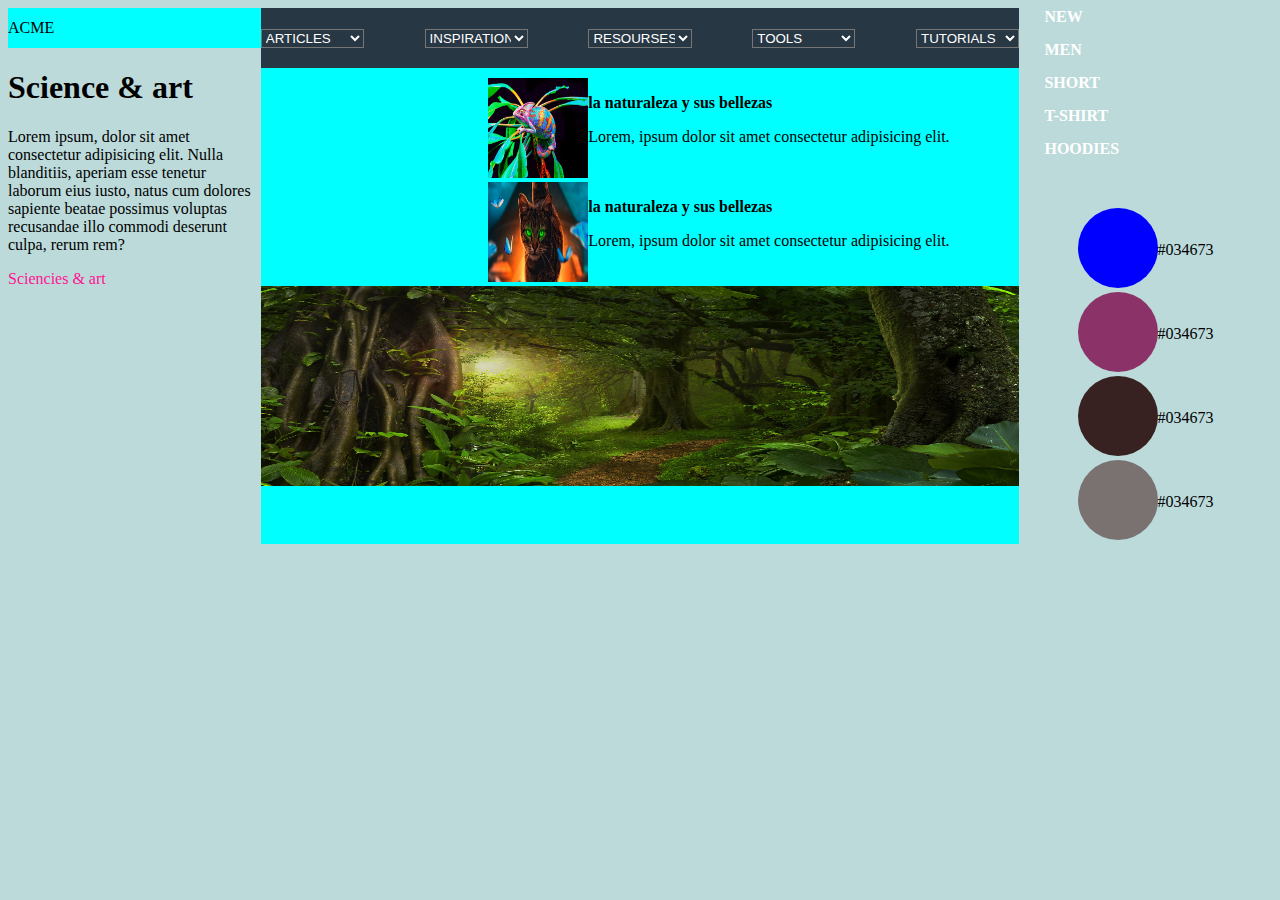
<file: html/parcial.html>
<!DOCTYPE html>
<html lang="en">

<head>
    <meta charset="UTF-8">
    <meta http-equiv="X-UA-Compatible" content="IE=edge">
    <meta name="viewport" content="width=device-width, initial-scale=1.0">
    <title>Parcial de primer corte</title>
</head>
<link rel="stylesheet" href="../css/styles.css">

<body>
    <div class="DivPadre">
        <div class="DivIzquierdo">
            <div class="DivLabel">
                <div><label for="">ACME</label></div>
            </div>
            <div class="DivTetx">
                <div>
                    <h1>Science & art</h1>
                </div>
                <div>
                    <p>Lorem ipsum, dolor sit amet consectetur adipisicing elit. Nulla blanditiis, aperiam esse tenetur
                        laborum
                        eius iusto, natus cum dolores sapiente beatae possimus voluptas recusandae illo commodi deserunt
                        culpa,
                        rerum rem?</p>
                </div>
                <div>
                    <p style="color: deeppink;">Sciencies & art</p>
                </div>
            </div>
        </div>
        <!-- **** -->
        <div class="DivCentral">
            <div class="ConSelect">
                <select>
                    <option value="AR">ARTICLES</option>
                    <option value="">Revista</option>
                    <option value="">Novelas</option>
                    <option value="">Pelis</option>
                    <option value="">Periodicos</option>
                </select>
                <select>
                    <option value="INS">INSPIRATIONS</option>
                    <option value="">Libro de kevin karl</option>
                    <option value="">Libre 7 pasos para triunfar</option>
                    <option value="">Declive</option>
                </select>
                <select>
                    <option value="RES">RESOURSES</option>
                    <option value="">Libros</option>
                    <option value="">Bibliotecas</option>
                </select>
                <select>
                    <option value="TOL">TOOLS</option>
                    <option value="">False</option>
                    <option value="">True</option>
                </select>
                <select>
                    <option value="TUT">TUTORIALS</option>
                    <option value="">Nexflix</option>
                    <option value="">You tobe</option>
                </select>
            </div>
            <div class="Divimg">
                <div class="DivDosImg">
                    <div class="DivImgIzquierdo">
                        <div><img src="../recursos/imagenes/camaleon.avif" alt=""></div>
                        <div>
                            <p style="font-weight: bold;">la naturaleza y sus bellezas</p>
                            <p>Lorem, ipsum dolor sit amet consectetur adipisicing elit.</p>
                        </div>
                    </div>
                    <div class="DivImgIzquierdo">
                        <div><img src="../recursos/imagenes/gato1.jpg" alt=""></div>
                        <div>
                            <p style="font-weight: bold;">la naturaleza y sus bellezas</p>
                            <p>Lorem, ipsum dolor sit amet consectetur adipisicing elit.</p>
                        </div>
                    </div>

                </div>
            </div>
            <div class="Uno"><img src="../recursos/imagenes/selva1.jpg" alt="" ></div>
        </div>
        <!-- ** -->
        <div class="DivDerecho">
            <div class="DivA">
                <a href="">NEW</a>
                <a href="">MEN</a>
                <a href="">SHORT</a>
                <a href="">T-SHIRT</a>
                <a href="">HOODIES</a>
            </div>

           <div class="Ovalo">
            <div class="DivOvalo">
                <div>
                    <div><span class="dot1"></span></div>
                    <div>
                        <span>#034673</span>
                    </div>
                </div>
                <div>
                    <div><span class="dot2"></span></div>
                    <div>
                        <span>#034673</span>
                    </div>
                </div>
                <div>
                    <div><span class="dot3"></span></div>
                    <div>
                        <span>#034673</span>
                    </div>
                </div>
                <div>
                    <div><span class="dot4"></span></div>
                    <div>
                        <span>#034673</span>
                    </div>
                </div>
            </div>
           </div>
        </div>
    </div>
</body>

</html>
</file>
<file: css/styles.css>
body {
    background-color: rgb(188, 218, 218);
}

/*  */
.DivPadre {
    display: flex;
}

.DivIzquierdo {
    display: flex;
    width: 20%;
    flex-direction: column;
}
.DivLabel{
    width: 100%;
    display: flex;
    justify-content: left;
    align-items: center;
    background-color: aqua;
    height: 40px;
}
/* ********* */
.DivCentral {
    display: flex;
    width: 60%;
    background-color: aqua;
    flex-direction: column;
}

.ConSelect {
    background-color: #283744;
    display: flex;
    gap: 8%;
    height: 60px;
    align-items: center;
    width: 100%;
}

select {
    background-color: #283744;
    color: white;
    width: 100%;
}
.Divimg >.DivDosImg{
    display: flex;
    height: 100%;
    float: right;
    flex-direction: column;
    width: 70%;
}

img{
    width: 100px;
    height: 100px;
}
.Divimg{
    width: 100%;
    margin-top: 10px;
}
.DivImgIzquierdo{
    display: flex;
    flex-direction: row;
    width: 100%;
}

/* *********** */
.DivDerecho {
    display: flex;
    width: 20%;
    flex-direction: column;
}
.DivA {
    display: flex;
    justify-content: left;
    flex-direction: column;
    height: 200px;
    column-gap: 10%;
    width: 100%;
    margin-left: 10%;
}

.DivA>a {
    margin-bottom: 15px;
    text-decoration: none;
    color: white;
    font-weight: bold;
}
.DivOvalo > div{
    display: flex;
    flex-direction: row;
    width: 100%;
    justify-content: center;
    align-items: center;
}
.dot1 {
    height: 80px;
    width: 80px;
    background-color: blue;
    border-radius: 50%;
    display: inline-block;
  }
  .dot2 {
    height: 80px;
    width: 80px;
    background-color: rgb(139, 50, 105);
    border-radius: 50%;
    display: inline-block;
  }
  .dot3 {
    height: 80px;
    width: 80px;
    background-color: #382121;
    border-radius: 50%;
    display: inline-block;
  }
  .dot4 {
    height: 80px;
    width: 80px;
    background-color: #7a7171;
    border-radius: 50%;
    display: inline-block;
  }
.Ovalo .DivOvalo{
display: flex;
flex-direction: column;
}
.Uno{
    width: 100%;
}
.Uno img{
    width: 100%;
    height: 200px;
}
</file>
